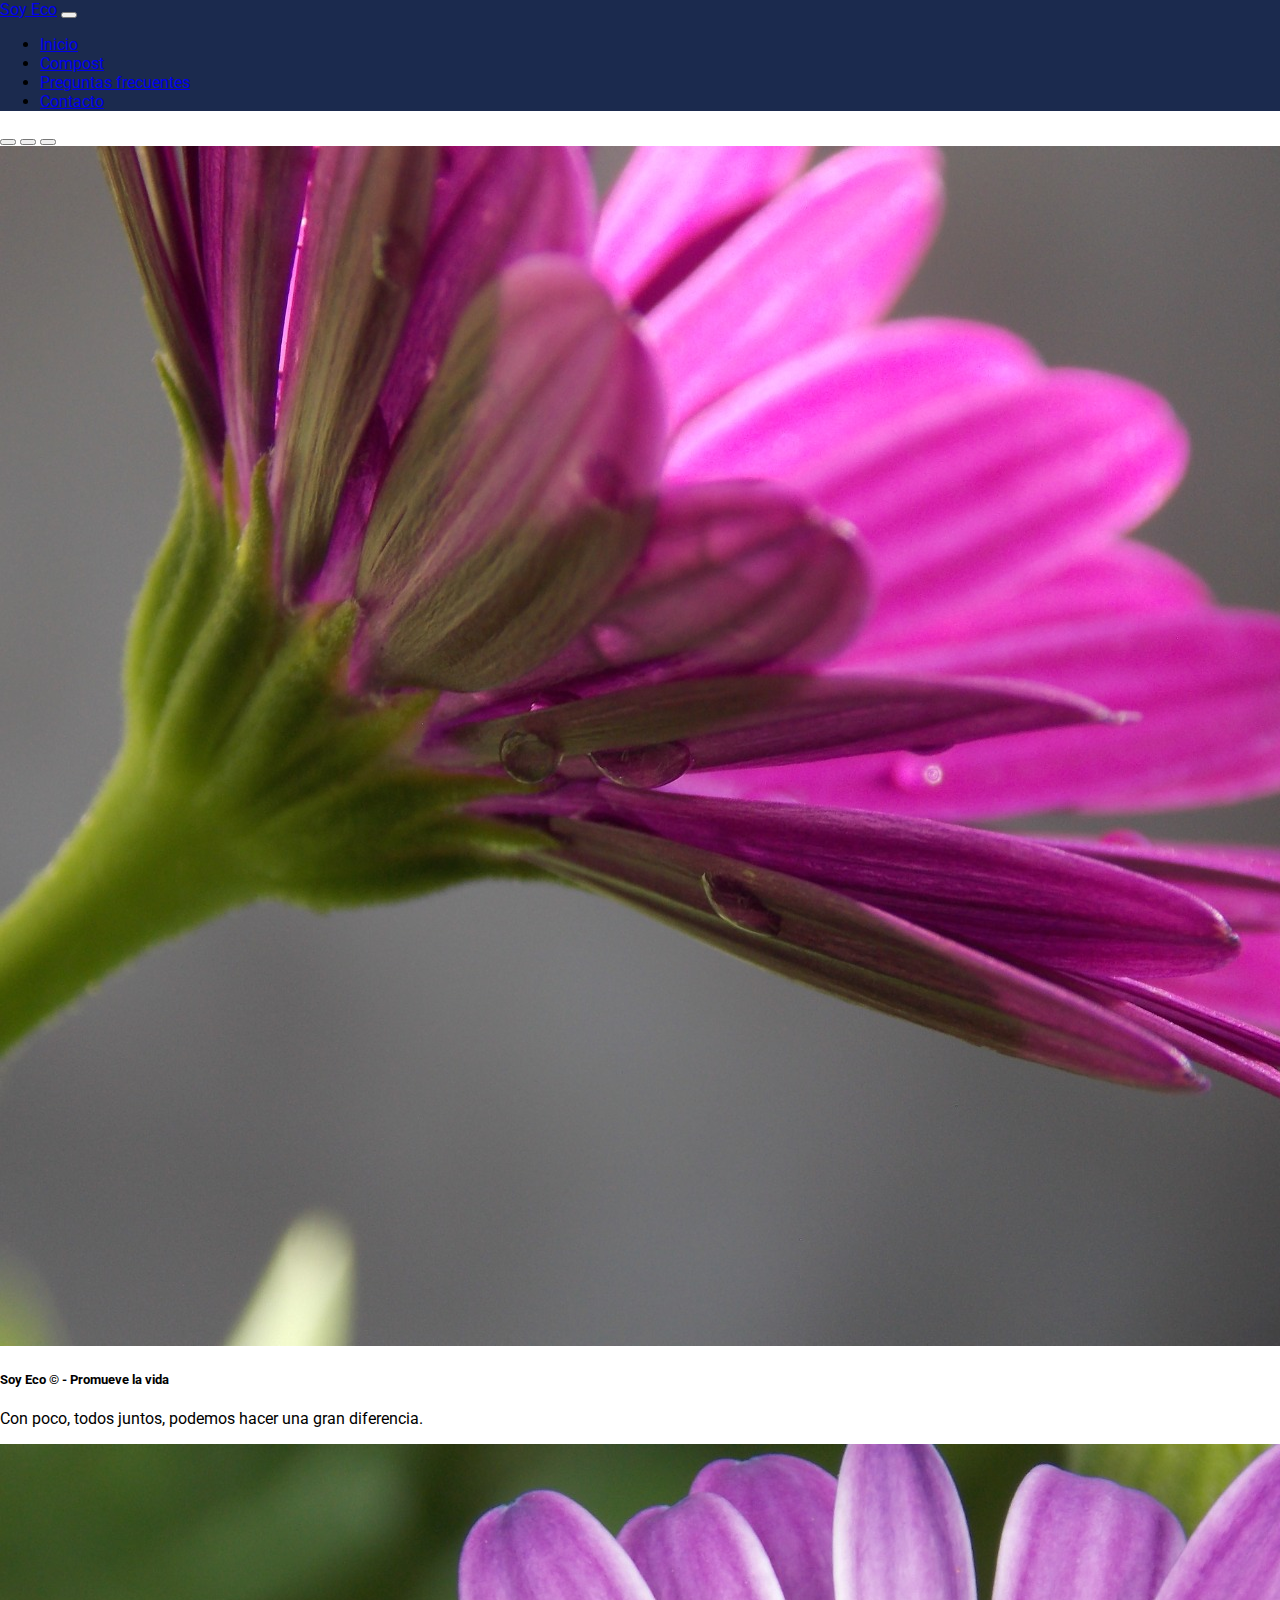
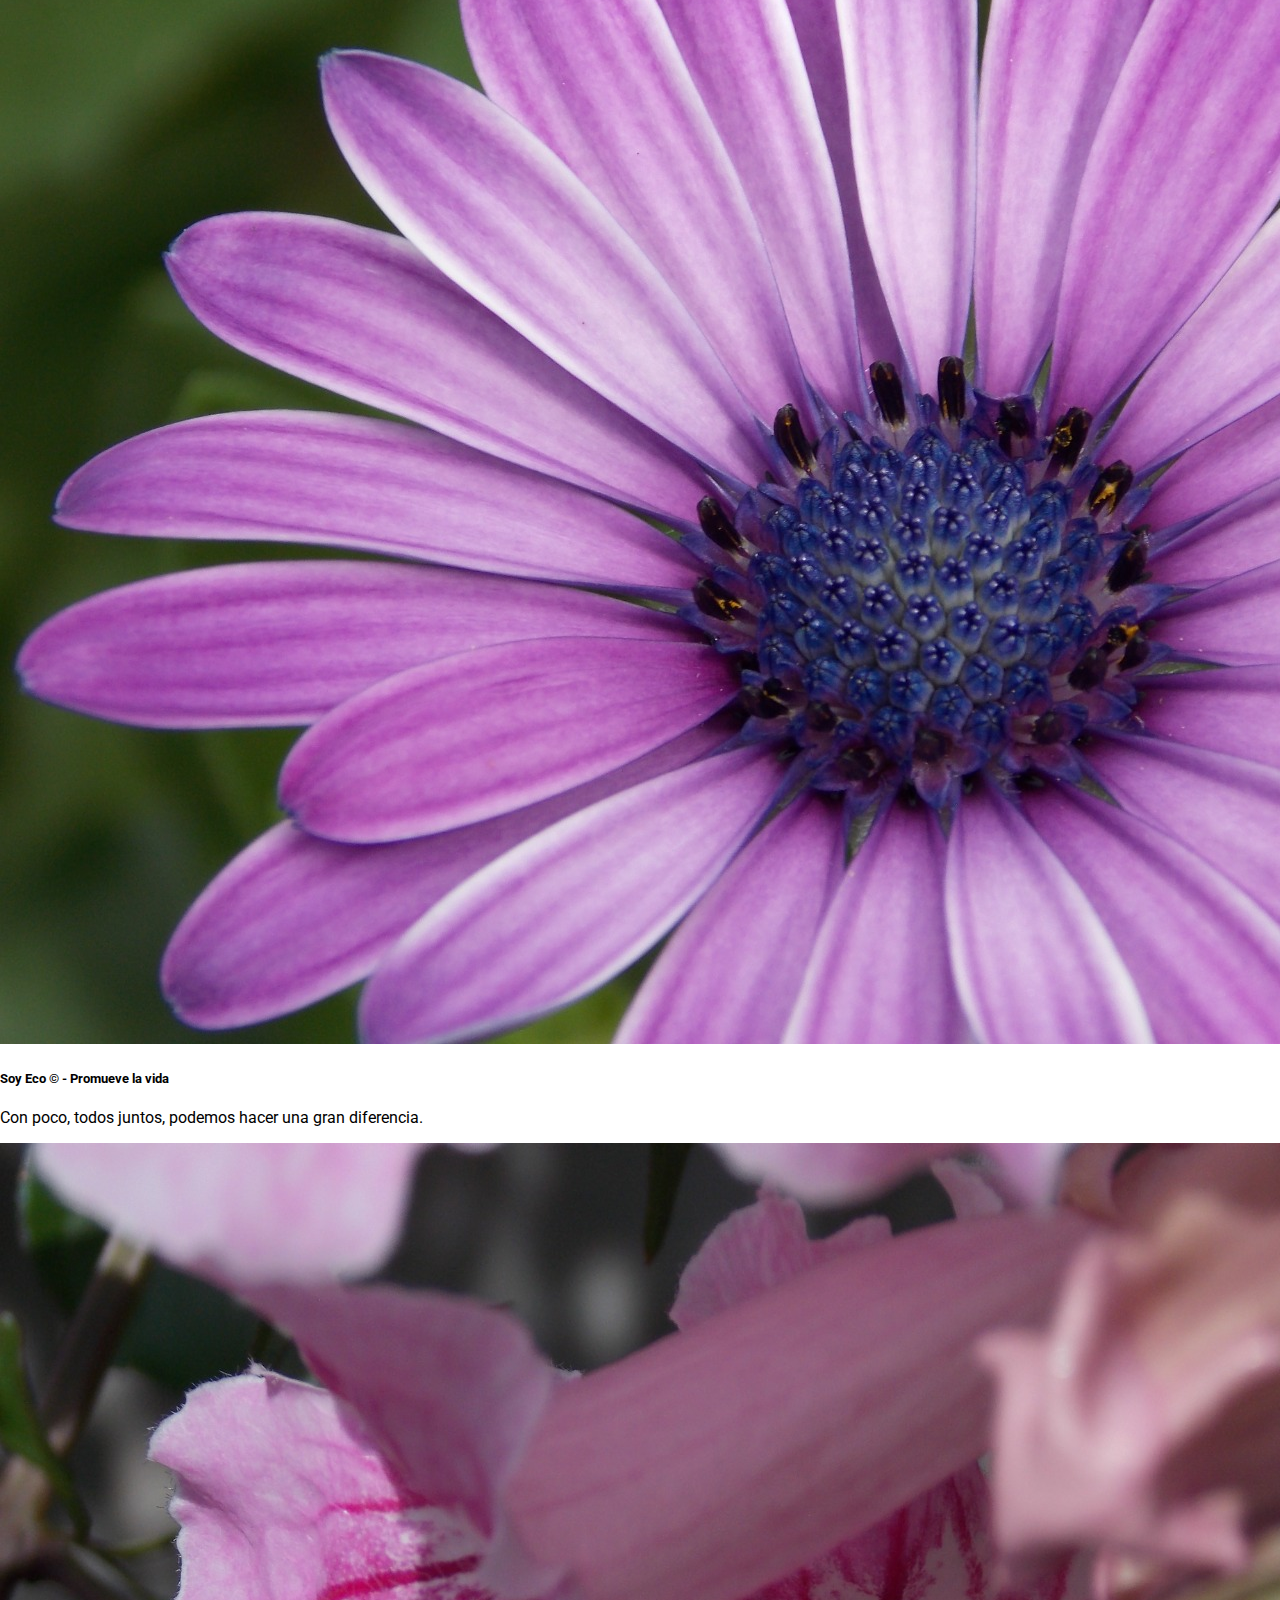
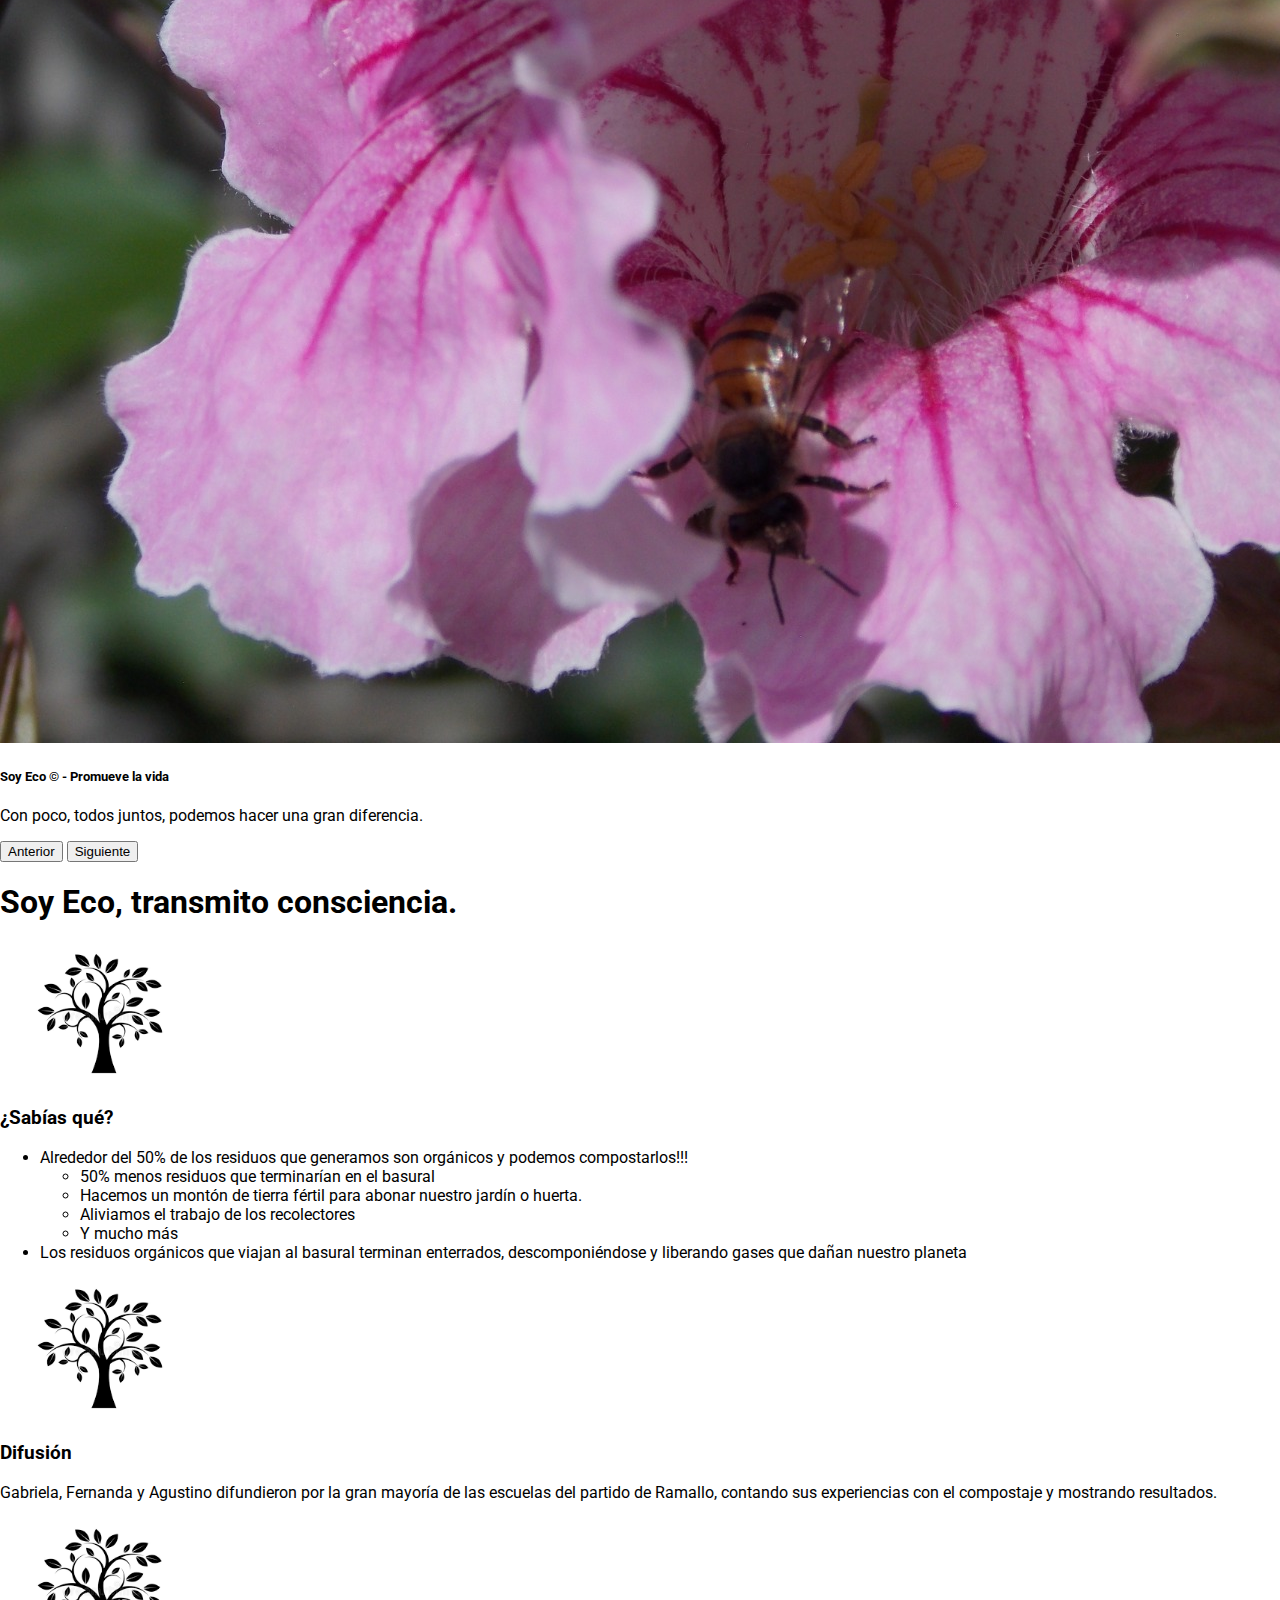
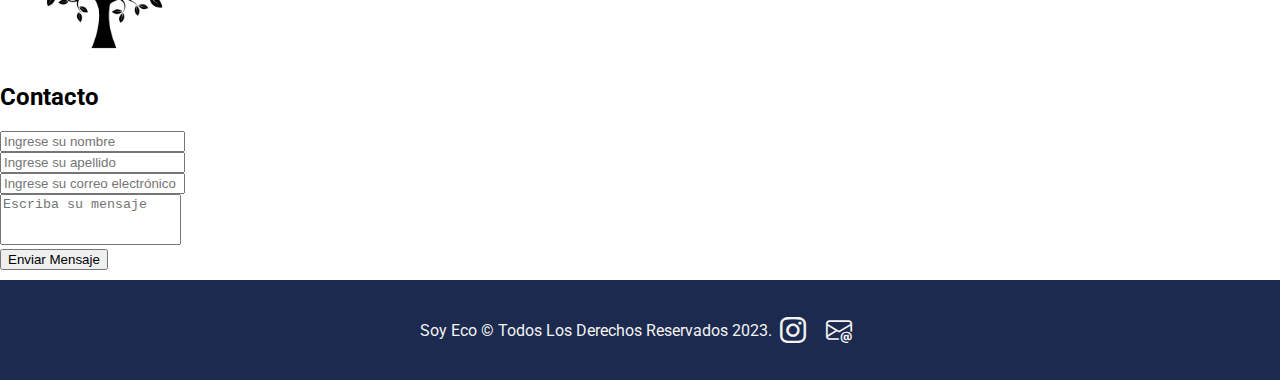
<file: index.html>
<!DOCTYPE html>
<html lang="en">

<head>
    <meta charset="UTF-8">
    <meta http-equiv="X-UA-Compatible" content="IE=edge">
    <meta name="viewport" content="width=device-width, initial-scale=1.0">
    <title>Soy Eco</title>
    <link rel="icon" href="./imgs/hoja.ico">

    <!--Mis Estilos-->
    <link rel="stylesheet" href="./css/estilos.css">

    <!--Bootstrap Css -->
    <link href="https://cdn.jsdelivr.net/npm/bootstrap@5.1.3/dist/css/bootstrap.min.css" rel="stylesheet"
        integrity="sha384-1BmE4kWBq78iYhFldvKuhfTAU6auU8tT94WrHftjDbrCEXSU1oBoqyl2QvZ6jIW3" crossorigin="anonymous">

    <!--Bootstrap Icons-->
    <link rel="stylesheet" href="https://cdn.jsdelivr.net/npm/bootstrap-icons@1.10.5/font/bootstrap-icons.css">

    <!--Google Fonts-->
  <link rel="preconnect" href="https://fonts.googleapis.com">
  <link rel="preconnect" href="https://fonts.gstatic.com" crossorigin>
  <link href="https://fonts.googleapis.com/css2?family=Roboto:wght@100&display=swap" rel="stylesheet">

</head>

<body>
    <!--Barra de navegación-->
    <nav class="navbar navbar-expand-md navbar-dark" style="background-color: #1b2a4e;">
        <div class="container-fluid">
            <a class="navbar-brand" href="#">Soy Eco</a>
            <button class="navbar-toggler" type="button" data-bs-toggle="collapse"
                data-bs-target="#navbarSupportedContent" aria-controls="navbarSupportedContent" aria-expanded="false"
                aria-label="Toggle navigation">
                <span class="navbar-toggler-icon"></span>
            </button>
            <div class="collapse navbar-collapse" id="navbarSupportedContent">
                <ul class="navbar-nav me-auto mb-2 mb-lg-0">
                    <li class="nav-item">
                        <a class="nav-link active pt-3" aria-current="page" href="./index.html">Inicio</a>
                    </li>

                    <li class="nav-item">
                        <a class="nav-link pt-3" href="#">Compost</a>
                    </li>

                    <li class="nav-item">
                        <a class="nav-link pt-3" href="./faq.html">Preguntas frecuentes</a>
                    </li>

                    <li class="nav-item">
                        <a class="nav-link pt-3" href="./index.html#frm_cont">Contacto</a>
                    </li>
                </ul>
            </div>
        </div>
    </nav>

    <!--Carrusel-->
    <div id="carouselExampleCaptions" class="carousel slide" data-bs-ride="carousel">
        <div class="carousel-indicators">
            <button type="button" data-bs-target="#carouselExampleCaptions" data-bs-slide-to="0" class="active"
                aria-current="true" aria-label="Slide 1"></button>
            <button type="button" data-bs-target="#carouselExampleCaptions" data-bs-slide-to="1"
                aria-label="Slide 2"></button>
            <button type="button" data-bs-target="#carouselExampleCaptions" data-bs-slide-to="2"
                aria-label="Slide 3"></button>
        </div>
        <div class="carousel-inner">
            <div class="carousel-item active">
                <img src="./imgs/slide_1.jpeg" class="d-block w-100" alt="slid_1">
                <div class="carousel-caption d-none d-md-block">
                    <h5>Soy Eco &copy; - Promueve la vida</h5>
                    <p>Con poco, todos juntos, podemos hacer una gran diferencia.</p>
                </div>
            </div>
            <div class="carousel-item">
                <img src="./imgs/slide_2.jpeg" class="d-block w-100" alt="slid_2">
                <div class="carousel-caption d-none d-md-block">
                    <h5>Soy Eco &copy; - Promueve la vida</h5>
                    <p>Con poco, todos juntos, podemos hacer una gran diferencia.</p>
                </div>
            </div>
            <div class="carousel-item">
                <img src="./imgs/slide_3.jpeg" class="d-block w-100" alt="slid_3">
                <div class="carousel-caption d-none d-md-block">
                    <h5>Soy Eco &copy; - Promueve la vida</h5>
                    <p>Con poco, todos juntos, podemos hacer una gran diferencia.</p>
                </div>
            </div>
        </div>
        <button class="carousel-control-prev" type="button" data-bs-target="#carouselExampleCaptions"
            data-bs-slide="prev">
            <span class="carousel-control-prev-icon" aria-hidden="true"></span>
            <span class="visually-hidden">Anterior</span>
        </button>
        <button class="carousel-control-next" type="button" data-bs-target="#carouselExampleCaptions"
            data-bs-slide="next">
            <span class="carousel-control-next-icon" aria-hidden="true"></span>
            <span class="visually-hidden">Siguiente</span>
        </button>
    </div>

    <!--Cuerpo-->
    <section class="w-50 mx-auto text-center pt-5" id="titulo">
        <h1 class="border-top border-3 p-3 fs-2">Soy Eco, <span class="text-primary">transmito consciencia.</span></h1>
    </section>

    <section class="container-fluid">
        <div class="row">
            <div class="col-md-6 col-sm-12 col-lg-6 text-center">
                <img class="img_arbol" src="./imgs/arbol.png" alt="arbol" width="200px">
                <h3>¿Sabías qué?</h3>
                <ul>
                    <li>Alrededor del 50% de los residuos que generamos son orgánicos y podemos compostarlos!!!
                        <ul>
                            <li>50% menos residuos que terminarían en el basural</li>
                            <li>Hacemos un montón de tierra fértil para abonar nuestro jardín o huerta.</li>
                            <li>Aliviamos el trabajo de los recolectores</li>
                            <li>Y mucho más</li>
                        </ul>
                    </li>
                    <li>Los residuos orgánicos que viajan al basural terminan enterrados, descomponiéndose y liberando
                        gases que
                        <span class="text-primary">dañan nuestro planeta</span>
                    </li>
                </ul>
            </div>
            <div class="col-md-6 col-sm-12 col-lg-6 text-center">
                <img class="img_arbol" src="./imgs/arbol.png" alt="árbol" width="200px">
                <h3>Difusión</h3>
                <p>Gabriela, Fernanda y Agustino difundieron por la gran mayoría de las escuelas del partido de Ramallo,
                    contando sus experiencias con el compostaje y mostrando resultados.</p>
            </div>
        </div>
    </section>

    <!--Contacto-->
    <div class="container" id="cont_frm">
        <div id="tit_frm" class="text-center mb-4">
            <div><img class="img-fluid" src="./imgs/arbol.png" alt="arbol" width="200px"></div>
            <h2>Contacto</h2>
            <form class="mx-auto" id="frm_cont" action="https://formsubmit.co/6fd9fb8a8cfe25a615495dfb02638224" method="post">
                <div class="mb-3">
                    <input type="text" class="form-control" id="nombre" placeholder="Ingrese su nombre" required name="nombre">
                </div>
                <div class="mb-3">
                    <input type="text" class="form-control" id="apellido" placeholder="Ingrese su apellido" required name="apellido">
                </div>
                <div class="mb-3">
                    <input type="email" class="form-control" id="email" placeholder="Ingrese su correo electrónico" required name="correo electrónico">
                </div>
                <div class="mb-3">
                    <textarea class="form-control" id="mensaje" placeholder="Escriba su mensaje" required rows="3" name="comentario"></textarea>
                </div>
                <div class="mb-3">
                    <input type="submit" class=" btn btn-primary w-100 form-control" id="enviar" value="Enviar Mensaje">
                </div>

                <input type="hidden" name="_next" value="https://soyeco.000webhostapp.com/">
                <input type="hidden" name="_subject" value="Soy Eco">
                <input type="hidden" name="_captcha" value="false">

            </form>
        </div>
    </div>

    <!--Pie de página-->
    <footer>
        <p class="fs-5 px-3 pt-3">Soy Eco &copy; Todos Los Derechos Reservados 2023.</p>
        <div id="iconos">
            <a href="https://instagram.com/_soyeco?igshid=YmMyMTA2M2Y=" target="_blank"><i
                    class="bi bi-instagram "></i></a>
            <a href="./index.html#frm_cont"><i class="bi bi-envelope-at "></i></a>
        </div>
    </footer>



    <!--Bootstrap Popper y JS-->
    <script src="https://cdn.jsdelivr.net/npm/@popperjs/core@2.11.2/dist/umd/popper.min.js"
        integrity="sha384-q9CRHqZndzlxGLOj+xrdLDJa9ittGte1NksRmgJKeCV9DrM7Kz868XYqsKWPpAmn"
        crossorigin="anonymous"></script>
    <script src="https://cdn.jsdelivr.net/npm/bootstrap@5.1.3/dist/js/bootstrap.min.js"
        integrity="sha384-QJHtvGhmr9XOIpI6YVutG+2QOK9T+ZnN4kzFN1RtK3zEFEIsxhlmWl5/YESvpZ13"
        crossorigin="anonymous"></script>

</body>

</html>
</file>
<file: css/estilos.css>
/*Normalización*/
body{
    font-family: 'Roboto', sans-serif;
    padding: 0;
    margin: 0;
    font-size: 16px;
}

*{
    box-sizing: border-box;
}

/*Pantallas medianas y pequeñas*/
@media(max-width:768px){
    .container-fluid li, .container-fluid p{
        font-size: 0.7rem;
    }
}

/*Pie de página*/
footer{
    background: #1b2a4e;
    min-height: 100px;
    display: flex;
    justify-content: center;
    align-items: center;
    flex-wrap: wrap;
}

footer p{
    color: #f3f3f3;
    text-align: center;
}

#iconos i{
    font-size: 26px;
    padding: 0 8px;
    color: #f3f3f3;
}

/*Contacto*/
form{
    /*margin-top: 140px;*/
    margin: 0 0 10px 0;
    width: 500px;
}

form textarea{
    resize: none;
}

/*Cuerpo*/
.row ul, .row p{
    text-align: left !important;    /*Uso !important para pisar bootstrap*/
}
</file>
